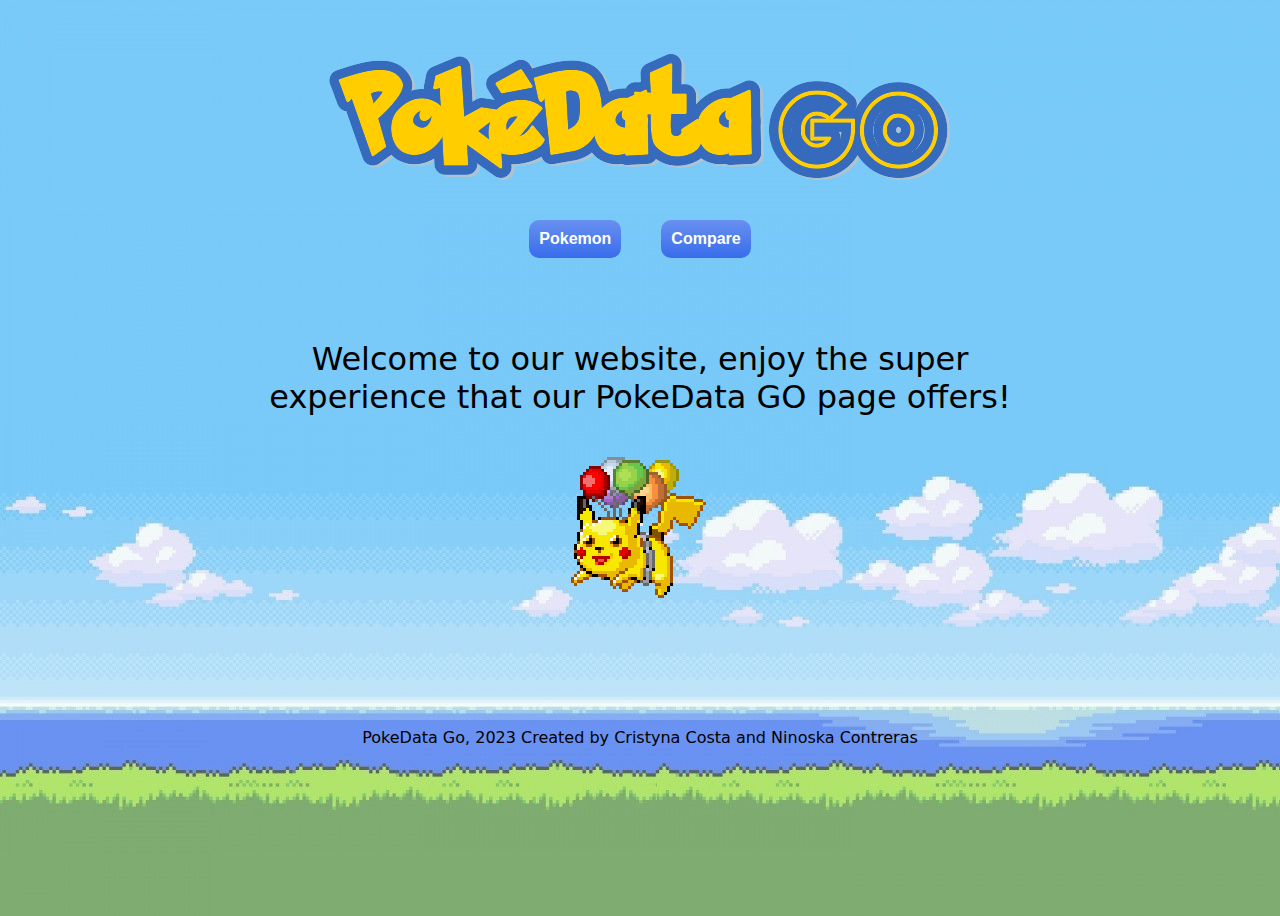
<file: index.html>
<!DOCTYPE html>
<html lang="en">
  <head>
    <meta charset="UTF-8" />
    <meta http-equiv="X-UA-Compatible" content="IE=edge" />
    <meta name="viewport" content="width=device-width, initial-scale=1.0" />
    <link rel="stylesheet" href="style.css" />
    <title>PokéData Go</title>
  </head>

  <body>


    <header>
      <figure id="imagen">
        <img class="logo1" src="PokeData.png" alt="Logo PokeData Go" />
        <img class="logo2" src="Go.png" alt="Logo PokeData Go" />
      </figure>
      <div class="nav1">
        <button onclick="location.href='page1.html'" class="btn1">
          Pokemon
        </button>
        <button onclick="location.href='page2.html'" class="btn1">
          Compare
        </button>
      </div>
    </header>


    <main>
      
      <section class="welcome">
        <p>Welcome to our website, enjoy the super experience that our PokeData GO
        page offers!</p>
        <img class="pikachuGif" src="assets/1V94.gif" alt="Pikachu gif">
      </section>

      
      
    </main>

    <footer class="footer">
     
      PokeData Go, 2023 Created by Cristyna Costa and Ninoska Contreras
     
    </footer>
    <script src="main.js" type="module"></script>
  </body>
</html>
</file>
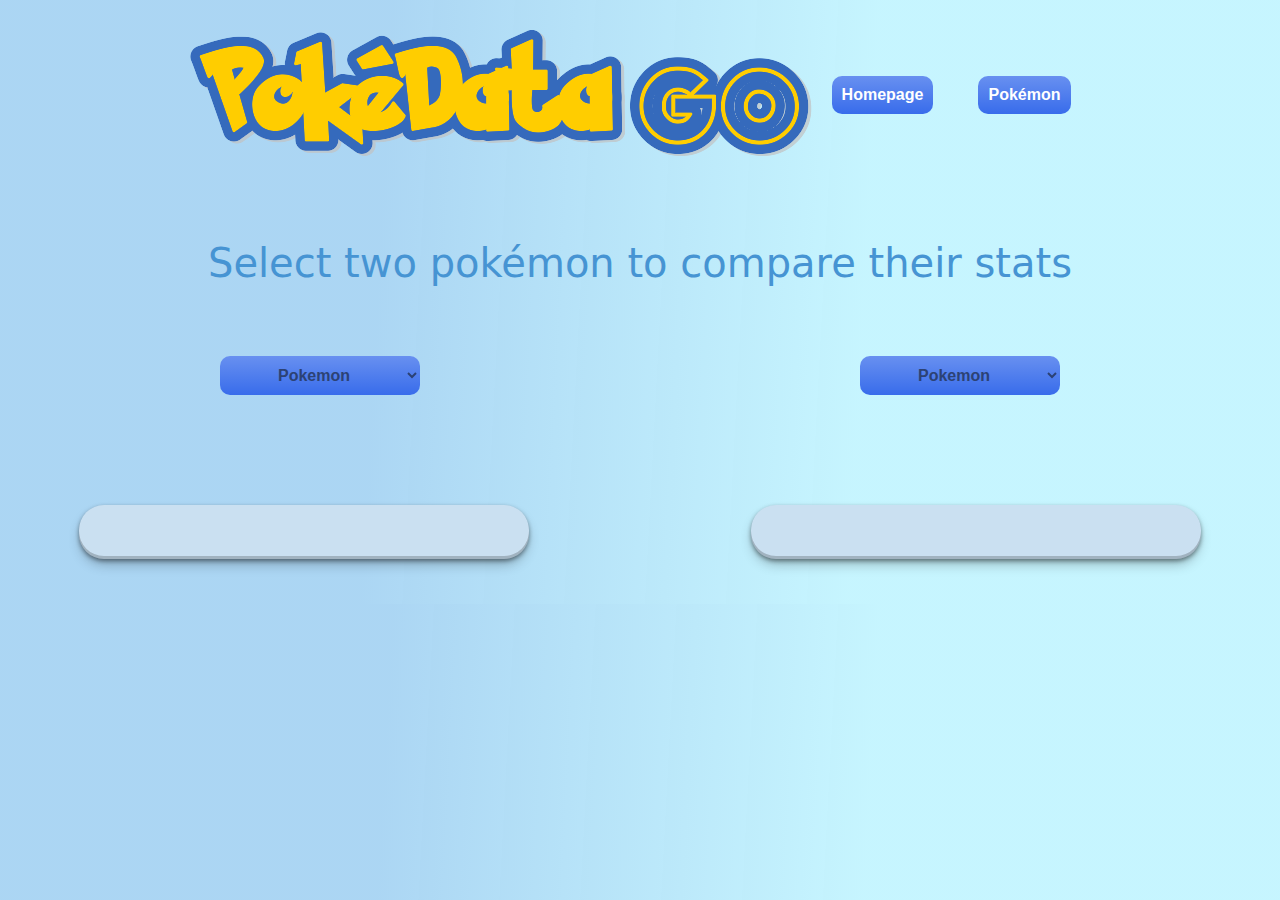
<file: page2.html>
<!DOCTYPE html>
<html lang="en">

<head>
    <meta charset="UTF-8">
    <meta http-equiv="X-UA-Compatible" content="IE=edge">
    <meta name="viewport" content="width=device-width, initial-scale=1.0">
    <title>Compare Pokémons</title>
    <link rel="stylesheet" href="page2-style.css" />
    <script src="page2.js" type="module"></script>
</head>

<body>
    <header>
        <figure id="imagen">
          <img class="logo1" src="PokeData.png" alt="Logo PokeData Go" />
          <img class="logo2" src="Go.png" alt="Logo PokeData Go" />
        </figure>
        <div class="nav1">
          <button onclick="location.href='index.html'" class="btn1">
            Homepage
          </button>
          <button onclick="location.href='page1.html'" class="btn1">
            Pokémon
          </button>
        </div>
      </header>

    <p class="prompt">Select two pokémon to compare their stats</p>

    <div class="pokemonSelection">
    <nav class="nav">  
<select id="typeFilter" class="type-filter">
  <option value="typeTitle" disabled  selected style="display: none">Pokemon</option>
                <option class="optional" value="bulbasaur">bulbasaur</option>
                <option class="optional" value="ivysaur">ivysaur</option>
                <option class="optional" value="venusaur">venusaur</option>
                <option class="optional" value="charmander">charmander</option>
                <option class="optional" value="charmeleon">charmeleon</option>
                <option class="optional" value="charizard">charizard</option>
                <option class="optional" value="squirtle">squirtle</option>
                <option class="optional" value="wartortle">wartortle</option>
                <option class="optional" value="blastoise">blastoise</option>
                <option class="optional" value="caterpie">caterpie</option>
                <option class="optional" value="metapod">metapod</option>
                <option class="optional" value="butterfree">butterfree</option>
                <option class="optional" value="weedle">weedle</option>
                <option class="optional" value="kakuna">kakuna</option>
                <option class="optional" value="beedrill">beedrill</option>
                <option class="optional" value="pidgey">pidgey</option>
                <option class="optional" value="pidgeotto">pidgeotto</option>
                <option class="optional" value="pidgeot">pidgeot</option>
                <option class="optional" value="rattata">rattata</option>
                <option class="optional" value="raticate">raticate</option>
                <option class="optional" value="spearow">spearow</option>
                <option class="optional" value="fearow">fearow</option>
                <option class="optional" value="ekans">venuekanssaur</option>
                <option class="optional" value="arbok">arbok</option>
                <option class="optional" value="pikachu">pikachu</option>
                <option class="optional" value="raichu">raichu</option>
                <option class="optional" value="sandshrew">sandshrew</option>
                <option class="optional" value="sandslash">sandslash</option>
                <option class="optional" value="nidoran (female)">nidoran (female)</option>
                <option class="optional" value="nidorina">nidorina</option>
                <option class="optional" value="nidoqueen">nidoqueen</option>
                <option class="optional" value="nidoran (male)">nidoran (male)</option>
                <option class="optional" value="nidorino">nidorino</option>
                <option class="optional" value="nidoking">nidoking</option>
                <option class="optional" value="clefairy">clefairy</option>
                <option class="optional" value="clefable">clefable</option>
                <option class="optional" value="vulpix">vulpix</option>
                <option class="optional" value="ninetales">ninetales</option>
                <option class="optional" value="jigglypuff">jigglypuff</option>
                <option class="optional" value="wigglytuff">wigglytuff</option>
                <option class="optional" value="zubat">zubat</option>
                <option class="optional" value="golbat">golbat</option>
                <option class="optional" value="oddish">oddish</option>
                <option class="optional" value="gloom">gloom</option>
                <option class="optional" value="vileplume">vileplume</option>
                <option class="optional" value="paras">paras</option>
                <option class="optional" value="parasect">parasect</option>
                <option class="optional" value="venonat">venonat</option>
                <option class="optional" value="venomoth">venomoth</option>
                <option class="optional" value="diglett">diglett</option>
                <option class="optional" value="dugtrio">dugtrio</option>
                <option class="optional" value="meowth">meowth</option>
                <option class="optional" value="persian">persian</option>
                <option class="optional" value="psyduck">psyduck</option>
                <option class="optional" value="golduck">golduck</option>
                <option class="optional" value="mankey">mankey</option>
                <option class="optional" value="primeape">primeape</option>
                <option class="optional" value="growlithe">growlithe</option>
                <option class="optional" value="arcanine">arcanine</option>
                <option class="optional" value="poliwag">poliwag</option>
                <option class="optional" value="poliwhirl">poliwhirl</option>
                <option class="optional" value="poliwrath">poliwrath</option>
                <option class="optional" value="abra">abra</option>
                <option class="optional" value="kadabra">kadabra</option>
                <option class="optional" value="alakazam">alakazam</option>
                <option class="optional" value="machop">machop</option>
                <option class="optional" value="machoke">machoke</option>
                <option class="optional" value="machamp">machamp</option>
                <option class="optional" value="bellsprout">bellsprout</option>
                <option class="optional" value="weepinbell">weepinbell</option>
                <option class="optional" value="victreebel">victreebel</option>
                <option class="optional" value="tentacool">tentacool</option>
                <option class="optional" value="tentacruel">tentacruel</option>
                <option class="optional" value="geodude">geodude</option>
                <option class="optional" value="graveler">graveler</option>
                <option class="optional" value="golem">golem</option>
                <option class="optional" value="ponyta">ponyta</option>
                <option class="optional" value="rapidash">rapidash</option>
                <option class="optional" value="slowpoke">slowpoke</option>
                <option class="optional" value="slowbro">slowbro</option>
                <option class="optional" value="magnemite">magnemite</option>
                <option class="optional" value="magneton">magneton</option>
                <option class="optional" value="farfetch'd">farfetch'd</option>
                <option class="optional" value="doduo">doduo</option>
                <option class="optional" value="dodrio">dodrio</option>
                <option class="optional" value="seel">seel</option>
                <option class="optional" value="dewgong">dewgong</option>
                <option class="optional" value="grimer">grimer</option>
                <option class="optional" value="muk">muk</option>
                <option class="optional" value="shellder">shellder</option>
                <option class="optional" value="cloyster">cloyster</option>
                <option class="optional" value="gastly">gastly</option>
                <option class="optional" value="haunter">haunter</option>
                <option class="optional" value="gengar">gengar</option>
                <option class="optional" value="onix">onix</option>
                <option class="optional" value="drowzee">drowzee</option>
                <option class="optional" value="hypno">hypno</option>
                <option class="optional" value="krabby">krabby</option>
                <option class="optional" value="kingler">kingler</option>
                <option class="optional" value="voltorb">voltorb</option>
                <option class="optional" value="electrode">electrode</option>
                <option class="optional" value="exeggcute">exeggcute</option>
                <option class="optional" value="exeggutor">exeggutor</option>
                <option class="optional" value="cubone">cubone</option>
                <option class="optional" value="marowak">marowak</option>
                <option class="optional" value="hitmonlee">hitmonlee</option>
                <option class="optional" value="hitmonchan">hitmonchan</option>
                <option class="optional" value="lickitung">lickitung</option>
                <option class="optional" value="koffing">koffing</option>
                <option class="optional" value="rhyhorn">rhyhorn</option>
                <option class="optional" value="rhydon">rhydon</option>
                <option class="optional" value="chansey">chansey</option>
                <option class="optional" value="tangela">tangela</option>
                <option class="optional" value="kangaskhan">kangaskhan</option>
                <option class="optional" value="horsea">horsea</option>
                <option class="optional" value="seadra">seadra</option>
                <option class="optional" value="goldeen">goldeen</option>
                <option class="optional" value="seaking">seaking</option>
                <option class="optional" value="staryu">staryu</option>
                <option class="optional" value="starmie">starmie</option>
                <option class="optional" value="mr. mime">mr. mime</option>
                <option class="optional" value="scyther">scyther</option>
                <option class="optional" value="jynx">jynx</option>
                <option class="optional" value="electabuzz">electabuzz</option>
                <option class="optional" value="magmar">magmar</option>
                <option class="optional" value="pinsir">pinsir</option>
                <option class="optional" value="tauros">tauros</option>
                <option class="optional" value="gyarados">gyarados</option>
                <option class="optional" value="lapras">lapras</option>
                <option class="optional" value="ditto">ditto</option>
                <option class="optional" value="eevee">eevee</option>
                <option class="optional" value="vaporeon">vaporeon</option>
                <option class="optional" value="jolteon">jolteon</option>
                <option class="optional" value="flareon">flareon</option>
                <option class="optional" value="porygon">porygon</option>
                <option class="optional" value="omanyte">omanyte</option>
                <option class="optional" value="omastar">omastar</option>
                <option class="optional" value="kabuto">kabuto</option>
                <option class="optional" value="kabutops">kabutops</option>
                <option class="optional" value="aerodactyl">aerodactyl</option>
                <option class="optional" value="snorlax">snorlax</option>
                <option class="optional" value="articuno">articuno</option>
                <option class="optional" value="zapdos">zapdos</option>
                <option class="optional" value="moltres">moltres</option>
                <option class="optional" value="dratini">dratini</option>
                <option class="optional" value="dragonair">dragonair</option>
                <option class="optional" value="dragonite">dragonite</option>
                <option class="optional" value="mewtwo">mewtwo</option>
                <option class="optional" value="mew">mew</option>
                <option class="optional" value="chikorita">chikorita</option>
                <option class="optional" value="bayleef">bayleef</option>
                <option class="optional" value="meganium">meganium</option>
                <option class="optional" value="cyndaquil">cyndaquil</option>
                <option class="optional" value="quilava">quilava</option>
                <option class="optional" value="typhlosion">typhlosion</option>
                <option class="optional" value="totodile">totodile</option>
                <option class="optional" value="croconaw">croconaw</option>
                <option class="optional" value="feraligatr">feraligatr</option>
                <option class="optional" value="sentret">sentret</option>
                <option class="optional" value="furret">furret</option>
                <option class="optional" value="hoothoot">hoothoot</option>
                <option class="optional" value="noctowl">noctowl</option>
                <option class="optional" value="ledyba">ledyba</option>
                <option class="optional" value="ledian">ledian</option>
                <option class="optional" value="spinarak">spinarak</option>
                <option class="optional" value="ariados">ariados</option>
                <option class="optional" value="crobat">crobat</option>
                <option class="optional" value="chinchou">chinchou</option>
                <option class="optional" value="lanturn">lanturn</option>
                <option class="optional" value="pichu">pichu</option>
                <option class="optional" value="cleffa">cleffa</option>
                <option class="optional" value="igglybuff">igglybuff</option>
                <option class="optional" value="togepi">togepi</option>
                <option class="optional" value="togetic">togetic</option>
                <option class="optional" value="natu">natu</option>
                <option class="optional" value="staryu">staryu</option>
                <option class="optional" value="xatu">xatu</option>
                <option class="optional" value="mareep">mareep</option>
                <option class="optional" value="flaaffy">flaaffy</option>
                <option class="optional" value="ampharos">ampharos</option>
                <option class="optional" value="bellossom">bellossom</option>
                <option class="optional" value="marill">marill</option>
                <option class="optional" value="azumarill">azumarill</option>
                <option class="optional" value="sudowoodo">sudowoodo</option>
                <option class="optional" value="politoed">politoed</option>
                <option class="optional" value="hoppip">hoppip</option>
                <option class="optional" value="skiploom">skiploom</option>
                <option class="optional" value="jumpluff">jumpluff</option>
                <option class="optional" value="aipom">aipom</option>
                <option class="optional" value="sunkern">sunkern</option>
                <option class="optional" value="sunflora">sunflora</option>
                <option class="optional" value="yanma">yanma</option>
                <option class="optional" value="wooper">wooper</option>
                <option class="optional" value="quagsire">quagsire</option>
                <option class="optional" value="espeon">espeon</option>
                <option class="optional" value="umbreon">umbreon</option>
                <option class="optional" value="murkrow">murkrow</option>
                <option class="optional" value="slowking">slowking</option>
                <option class="optional" value="misdreavus">misdreavus</option>
                <option class="optional" value="unown">unown</option>
                <option class="optional" value="wobbuffet">wobbuffet</option>
                <option class="optional" value="girafarig">girafarig</option>
                <option class="optional" value="pineco">pineco</option>
                <option class="optional" value="forretress">forretress</option>
                <option class="optional" value="dunsparce">dunsparce</option>
                <option class="optional" value="glicar">glicar</option>
                <option class="optional" value="stelix">stelix</option>
                <option class="optional" value="snubbull">snubbull</option>
                <option class="optional" value="granbull">granbull</option>
                <option class="optional" value="qwilfish">qwilfish</option>
                <option class="optional" value="scizor">scizor</option>
                <option class="optional" value="shuckle">shuckle</option>
                <option class="optional" value="heracross">heracross</option>
                <option class="optional" value="sneasel">sneasel</option>
                <option class="optional" value="teddiursa">teddiursa</option>
                <option class="optional" value="ursaring">ursaring</option>
                <option class="optional" value="magcargo">magcargo</option>
                <option class="optional" value="swinub">swinub</option>
                <option class="optional" value="piloswine">piloswine</option>
                <option class="optional" value="corsola">corsola</option>
                <option class="optional" value="remoraid">remoraid</option>
                <option class="optional" value="octillery">octillery</option>
                <option class="optional" value="delibird">delibird</option>
                <option class="optional" value="mantine">mantine</option>
                <option class="optional" value="skarmory">skarmory</option>
                <option class="optional" value="houndour">houndour</option>
                <option class="optional" value="houndoom">houndoom</option>
                <option class="optional" value="kingdra">kingdra</option>
                <option class="optional" value="phanpy">phanpy</option>
                <option class="optional" value="donphan">donphan</option>
                <option class="optional" value="porygon2">porygon2</option>
                <option class="optional" value="stantler">stantler</option>
                <option class="optional" value="smeargle">smeargle</option>
                <option class="optional" value="tyrogue">tyrogue</option>
                <option class="optional" value="hitmontop">hitmontop</option>
                <option class="optional" value="smoochum">smoochum</option>
                <option class="optional" value="elekid">elekid</option>
                <option class="optional" value="magby">magby</option>
                <option class="optional" value="miltank">miltank</option>
                <option class="optional" value="blissey">blissey</option>
                <option class="optional" value="raikou">raikou</option>
                <option class="optional" value="entei">entei</option>
                <option class="optional" value="suicune">suicune</option>
                <option class="optional" value="larvitar">larvitar</option>
                <option class="optional" value="pupitar">pupitar</option>
                <option class="optional" value="tyranitar">tyranitar</option>
                <option class="optional" value="lugia">lugia</option>
                <option class="optional" value="ho-oh">ho-oh</option>
                <option class="optional" value="celebi">celebi</option>
</select>
               
    
    <select id="typeFilters" class="type-filter">
      <option value="typeTitle" disabled selected style="display: none">Pokemon</option>
                <option class="optional" value="bulbasaur">bulbasaur</option>
                <option class="optional" value="ivysaur">ivysaur</option>
                <option class="optional" value="venusaur">venusaur</option>
                <option class="optional" value="charmander">charmander</option>
                <option class="optional" value="charmeleon">charmeleon</option>
                <option class="optional" value="charizard">charizard</option>
                <option class="optional" value="squirtle">squirtle</option>
                <option class="optional" value="wartortle">wartortle</option>
                <option class="optional" value="blastoise">blastoise</option>
                <option class="optional" value="caterpie">caterpie</option>
                <option class="optional" value="metapod">metapod</option>
                <option class="optional" value="butterfree">butterfree</option>
                <option class="optional" value="weedle">weedle</option>
                <option class="optional" value="kakuna">kakuna</option>
                <option class="optional" value="beedrill">beedrill</option>
                <option class="optional" value="pidgey">pidgey</option>
                <option class="optional" value="pidgeotto">pidgeotto</option>
                <option class="optional" value="pidgeot">pidgeot</option>
                <option class="optional" value="rattata">rattata</option>
                <option class="optional" value="raticate">raticate</option>
                <option class="optional" value="spearow">spearow</option>
                <option class="optional" value="fearow">fearow</option>
                <option class="optional" value="ekans">venuekanssaur</option>
                <option class="optional" value="arbok">arbok</option>
                <option class="optional" value="pikachu">pikachu</option>
                <option class="optional" value="raichu">raichu</option>
                <option class="optional" value="sandshrew">sandshrew</option>
                <option class="optional" value="sandslash">sandslash</option>
                <option class="optional" value="nidoran (female)">nidoran (female)</option>
                <option class="optional" value="nidorina">nidorina</option>
                <option class="optional" value="nidoqueen">nidoqueen</option>
                <option class="optional" value="nidoran (male)">nidoran (male)</option>
                <option class="optional" value="nidorino">nidorino</option>
                <option class="optional" value="nidoking">nidoking</option>
                <option class="optional" value="clefairy">clefairy</option>
                <option class="optional" value="clefable">clefable</option>
                <option class="optional" value="vulpix">vulpix</option>
                <option class="optional" value="ninetales">ninetales</option>
                <option class="optional" value="jigglypuff">jigglypuff</option>
                <option class="optional" value="wigglytuff">wigglytuff</option>
                <option class="optional" value="zubat">zubat</option>
                <option class="optional" value="golbat">golbat</option>
                <option class="optional" value="oddish">oddish</option>
                <option class="optional" value="gloom">gloom</option>
                <option class="optional" value="vileplume">vileplume</option>
                <option class="optional" value="paras">paras</option>
                <option class="optional" value="parasect">parasect</option>
                <option class="optional" value="venonat">venonat</option>
                <option class="optional" value="venomoth">venomoth</option>
                <option class="optional" value="diglett">diglett</option>
                <option class="optional" value="dugtrio">dugtrio</option>
                <option class="optional" value="meowth">meowth</option>
                <option class="optional" value="persian">persian</option>
                <option class="optional" value="psyduck">psyduck</option>
                <option class="optional" value="golduck">golduck</option>
                <option class="optional" value="mankey">mankey</option>
                <option class="optional" value="primeape">primeape</option>
                <option class="optional" value="growlithe">growlithe</option>
                <option class="optional" value="arcanine">arcanine</option>
                <option class="optional" value="poliwag">poliwag</option>
                <option class="optional" value="poliwhirl">poliwhirl</option>
                <option class="optional" value="poliwrath">poliwrath</option>
                <option class="optional" value="abra">abra</option>
                <option class="optional" value="kadabra">kadabra</option>
                <option class="optional" value="alakazam">alakazam</option>
                <option class="optional" value="machop">machop</option>
                <option class="optional" value="machoke">machoke</option>
                <option class="optional" value="machamp">machamp</option>
                <option class="optional" value="bellsprout">bellsprout</option>
                <option class="optional" value="weepinbell">weepinbell</option>
                <option class="optional" value="victreebel">victreebel</option>
                <option class="optional" value="tentacool">tentacool</option>
                <option class="optional" value="tentacruel">tentacruel</option>
                <option class="optional" value="geodude">geodude</option>
                <option class="optional" value="graveler">graveler</option>
                <option class="optional" value="golem">golem</option>
                <option class="optional" value="ponyta">ponyta</option>
                <option class="optional" value="rapidash">rapidash</option>
                <option class="optional" value="slowpoke">slowpoke</option>
                <option class="optional" value="slowbro">slowbro</option>
                <option class="optional" value="magnemite">magnemite</option>
                <option class="optional" value="magneton">magneton</option>
                <option class="optional" value="farfetch'd">farfetch'd</option>
                <option class="optional" value="doduo">doduo</option>
                <option class="optional" value="dodrio">dodrio</option>
                <option class="optional" value="seel">seel</option>
                <option class="optional" value="dewgong">dewgong</option>
                <option class="optional" value="grimer">grimer</option>
                <option class="optional" value="muk">muk</option>
                <option class="optional" value="shellder">shellder</option>
                <option class="optional" value="cloyster">cloyster</option>
                <option class="optional" value="gastly">gastly</option>
                <option class="optional" value="haunter">haunter</option>
                <option class="optional" value="gengar">gengar</option>
                <option class="optional" value="onix">onix</option>
                <option class="optional" value="drowzee">drowzee</option>
                <option class="optional" value="hypno">hypno</option>
                <option class="optional" value="krabby">krabby</option>
                <option class="optional" value="kingler">kingler</option>
                <option class="optional" value="voltorb">voltorb</option>
                <option class="optional" value="electrode">electrode</option>
                <option class="optional" value="exeggcute">exeggcute</option>
                <option class="optional" value="exeggutor">exeggutor</option>
                <option class="optional" value="cubone">cubone</option>
                <option class="optional" value="marowak">marowak</option>
                <option class="optional" value="hitmonlee">hitmonlee</option>
                <option class="optional" value="hitmonchan">hitmonchan</option>
                <option class="optional" value="lickitung">lickitung</option>
                <option class="optional" value="koffing">koffing</option>
                <option class="optional" value="rhyhorn">rhyhorn</option>
                <option class="optional" value="rhydon">rhydon</option>
                <option class="optional" value="chansey">chansey</option>
                <option class="optional" value="tangela">tangela</option>
                <option class="optional" value="kangaskhan">kangaskhan</option>
                <option class="optional" value="horsea">horsea</option>
                <option class="optional" value="seadra">seadra</option>
                <option class="optional" value="goldeen">goldeen</option>
                <option class="optional" value="seaking">seaking</option>
                <option class="optional" value="staryu">staryu</option>
                <option class="optional" value="starmie">starmie</option>
                <option class="optional" value="mr. mime">mr. mime</option>
                <option class="optional" value="scyther">scyther</option>
                <option class="optional" value="jynx">jynx</option>
                <option class="optional" value="electabuzz">electabuzz</option>
                <option class="optional" value="magmar">magmar</option>
                <option class="optional" value="pinsir">pinsir</option>
                <option class="optional" value="tauros">tauros</option>
                <option class="optional" value="gyarados">gyarados</option>
                <option class="optional" value="lapras">lapras</option>
                <option class="optional" value="ditto">ditto</option>
                <option class="optional" value="eevee">eevee</option>
                <option class="optional" value="vaporeon">vaporeon</option>
                <option class="optional" value="jolteon">jolteon</option>
                <option class="optional" value="flareon">flareon</option>
                <option class="optional" value="porygon">porygon</option>
                <option class="optional" value="omanyte">omanyte</option>
                <option class="optional" value="omastar">omastar</option>
                <option class="optional" value="kabuto">kabuto</option>
                <option class="optional" value="kabutops">kabutops</option>
                <option class="optional" value="aerodactyl">aerodactyl</option>
                <option class="optional" value="snorlax">snorlax</option>
                <option class="optional" value="articuno">articuno</option>
                <option class="optional" value="zapdos">zapdos</option>
                <option class="optional" value="moltres">moltres</option>
                <option class="optional" value="dratini">dratini</option>
                <option class="optional" value="dragonair">dragonair</option>
                <option class="optional" value="dragonite">dragonite</option>
                <option class="optional" value="mewtwo">mewtwo</option>
                <option class="optional" value="mew">mew</option>
                <option class="optional" value="chikorita">chikorita</option>
                <option class="optional" value="bayleef">bayleef</option>
                <option class="optional" value="meganium">meganium</option>
                <option class="optional" value="cyndaquil">cyndaquil</option>
                <option class="optional" value="quilava">quilava</option>
                <option class="optional" value="typhlosion">typhlosion</option>
                <option class="optional" value="totodile">totodile</option>
                <option class="optional" value="croconaw">croconaw</option>
                <option class="optional" value="feraligatr">feraligatr</option>
                <option class="optional" value="sentret">sentret</option>
                <option class="optional" value="furret">furret</option>
                <option class="optional" value="hoothoot">hoothoot</option>
                <option class="optional" value="noctowl">noctowl</option>
                <option class="optional" value="ledyba">ledyba</option>
                <option class="optional" value="ledian">ledian</option>
                <option class="optional" value="spinarak">spinarak</option>
                <option class="optional" value="ariados">ariados</option>
                <option class="optional" value="crobat">crobat</option>
                <option class="optional" value="chinchou">chinchou</option>
                <option class="optional" value="lanturn">lanturn</option>
                <option class="optional" value="pichu">pichu</option>
                <option class="optional" value="cleffa">cleffa</option>
                <option class="optional" value="igglybuff">igglybuff</option>
                <option class="optional" value="togepi">togepi</option>
                <option class="optional" value="togetic">togetic</option>
                <option class="optional" value="natu">natu</option>
                <option class="optional" value="staryu">staryu</option>
                <option class="optional" value="xatu">xatu</option>
                <option class="optional" value="mareep">mareep</option>
                <option class="optional" value="flaaffy">flaaffy</option>
                <option class="optional" value="ampharos">ampharos</option>
                <option class="optional" value="bellossom">bellossom</option>
                <option class="optional" value="marill">marill</option>
                <option class="optional" value="azumarill">azumarill</option>
                <option class="optional" value="sudowoodo">sudowoodo</option>
                <option class="optional" value="politoed">politoed</option>
                <option class="optional" value="hoppip">hoppip</option>
                <option class="optional" value="skiploom">skiploom</option>
                <option class="optional" value="jumpluff">jumpluff</option>
                <option class="optional" value="aipom">aipom</option>
                <option class="optional" value="sunkern">sunkern</option>
                <option class="optional" value="sunflora">sunflora</option>
                <option class="optional" value="yanma">yanma</option>
                <option class="optional" value="wooper">wooper</option>
                <option class="optional" value="quagsire">quagsire</option>
                <option class="optional" value="espeon">espeon</option>
                <option class="optional" value="umbreon">umbreon</option>
                <option class="optional" value="murkrow">murkrow</option>
                <option class="optional" value="slowking">slowking</option>
                <option class="optional" value="misdreavus">misdreavus</option>
                <option class="optional" value="unown">unown</option>
                <option class="optional" value="wobbuffet">wobbuffet</option>
                <option class="optional" value="girafarig">girafarig</option>
                <option class="optional" value="pineco">pineco</option>
                <option class="optional" value="forretress">forretress</option>
                <option class="optional" value="dunsparce">dunsparce</option>
                <option class="optional" value="glicar">glicar</option>
                <option class="optional" value="stelix">stelix</option>
                <option class="optional" value="snubbull">snubbull</option>
                <option class="optional" value="granbull">granbull</option>
                <option class="optional" value="qwilfish">qwilfish</option>
                <option class="optional" value="scizor">scizor</option>
                <option class="optional" value="shuckle">shuckle</option>
                <option class="optional" value="heracross">heracross</option>
                <option class="optional" value="sneasel">sneasel</option>
                <option class="optional" value="teddiursa">teddiursa</option>
                <option class="optional" value="ursaring">ursaring</option>
                <option class="optional" value="magcargo">magcargo</option>
                <option class="optional" value="swinub">swinub</option>
                <option class="optional" value="piloswine">piloswine</option>
                <option class="optional" value="corsola">corsola</option>
                <option class="optional" value="remoraid">remoraid</option>
                <option class="optional" value="octillery">octillery</option>
                <option class="optional" value="delibird">delibird</option>
                <option class="optional" value="mantine">mantine</option>
                <option class="optional" value="skarmory">skarmory</option>
                <option class="optional" value="houndour">houndour</option>
                <option class="optional" value="houndoom">houndoom</option>
                <option class="optional" value="kingdra">kingdra</option>
                <option class="optional" value="phanpy">phanpy</option>
                <option class="optional" value="donphan">donphan</option>
                <option class="optional" value="porygon2">porygon2</option>
                <option class="optional" value="stantler">stantler</option>
                <option class="optional" value="smeargle">smeargle</option>
                <option class="optional" value="tyrogue">tyrogue</option>
                <option class="optional" value="hitmontop">hitmontop</option>
                <option class="optional" value="smoochum">smoochum</option>
                <option class="optional" value="elekid">elekid</option>
                <option class="optional" value="magby">magby</option>
                <option class="optional" value="miltank">miltank</option>
                <option class="optional" value="blissey">blissey</option>
                <option class="optional" value="raikou">raikou</option>
                <option class="optional" value="entei">entei</option>
                <option class="optional" value="suicune">suicune</option>
                <option class="optional" value="larvitar">larvitar</option>
                <option class="optional" value="pupitar">pupitar</option>
                <option class="optional" value="tyranitar">tyranitar</option>
                <option class="optional" value="lugia">lugia</option>
                <option class="optional" value="ho-oh">ho-oh</option>
                <option class="optional" value="celebi">celebi</option>
    </select>
    </nav>  
    </div>

    <main class="card-containers">
        <section id="pokémon-card-one-container"></section>

        <section id="pokémon-card-two-container"></section>
    </main>
    
    <footer>
    </footer>
</body>
</html>
</file>
<file: style.css>
html {

  margin: 0;
  padding: 0;
  box-sizing: border-box;
  
}
body {
  background-image: url(./assets/background.jpg);
  font-family: system-ui, -apple-system, BlinkMacSystemFont, 'Segoe UI', Roboto, Oxygen, Ubuntu, Cantarell, 'Open Sans', 'Helvetica Neue', sans-serif;
  height: 100vh;
}

header {
  display: flex;
  flex-direction: row;
  justify-content: center;
  align-items: center;
  flex-wrap: wrap;
  padding: 30px 30px 30px 30px;
}

.logo {
  height: 10vh;
  width: 40vw;
  box-shadow: rgba(0, 0, 0, 0.19) 0px 10px 20px, rgba(0, 0, 0, 0.23) 0px 6px 6px;
}

.nav1 {
  display: flex;
  flex-direction: row;
  width: 100vw;
  flex-wrap: wrap;
  justify-content: center;
  
  
  

}
.btn1 {
  max-width: 150px;
  margin: 20px;
  padding: 10px;
  font-size: 16px;
  font-weight: bold;
  background: linear-gradient(#6890f0, #386ceb);
  border-radius: 10px;
  border: 0px;
  color: white;
}


main {
  display: flex;
  align-items: center;
  justify-content: center;
  
}

.welcome {
  display: flex;
  flex-direction: column;
  align-items: center;
  justify-content: top;
  text-align: center;
  width: 750px;
  height: 420px;
  font-size: 2rem;
  margin-top: 0px;
  padding-top: 0px;
}

.pikachuGif {
  width: 150px;
}




.footer {
  text-align: center;
}

@media  screen and (max-width: 770px) {

  .logo1 {
    margin-left: 90px ;
  }

  .logo2 {
    margin-left: 210px;
  }
}

@media screen and (max-width: 425px) {
 
  .logo1 {
    margin-left: 0px;
    width: 300px;
  }
  .logo2 {
    margin-left: 90px;
    width: 120px;

  }

  .welcome {
    font-size: 1.5rem;
    margin-right:20px;
    margin-left: 20px;
  }
  
 
  }
</file>
<file: page2-style.css>
* {

  margin: 0;
  padding: 0;
  box-sizing: border-box;
}

body {
  background: linear-gradient(
    93deg,
    rgba(82, 170, 231, 0.4826789838337182) 30%,
    rgba(143, 235, 254, 0.5057736720554272) 67%
  );
  font-family: system-ui, -apple-system, BlinkMacSystemFont, "Segoe UI", Roboto,
    Oxygen, Ubuntu, Cantarell, "Open Sans", "Helvetica Neue", sans-serif;
  width: 100%;
}

header {
  display: flex;
  flex-direction: row;
  justify-content: center;
  align-items: center;
  flex-wrap: wrap;
  padding: 30px 30px 30px 30px;

}

.logo {
  height: 10vh;
  width: 40vw;
  box-shadow: rgba(0, 0, 0, 0.19) 0px 10px 20px, rgba(0, 0, 0, 0.23) 0px 6px 6px;
}


.btn1 {
  max-width: 150px;
  margin: 20px;
  padding: 10px;
  font-size: 16px;
  font-weight: bold;
  background: linear-gradient(#6890f0, #386ceb);
  border-radius: 10px;
  border: 0px;
  color: white;

}

.btn1:hover {
  box-shadow: rgba(50, 50, 93, 0.25) 0px 6px 12px -2px,
    rgba(0, 0, 0, 0.3) 0px 3px 7px -3px;
  background: linear-gradient(#5d7fce, #2c53b6);
}

.prompt {
  text-align: center;
  font-size: 2.5rem;
  color: rgb(70, 148, 211);
  margin: 50px 0 50px 0;

}

.type-filter {
  width: 20vw;
  max-width: 200px;
  margin: 20px;
  padding: 10px;
  font-size: 16px;
  font-weight: bold;
  text-align: center;
  background: linear-gradient(#6890f0, #386ceb);
  border-radius: 10px;
  border: 0px;
  color: #2c4274;
}

.nav {
  display: flex;
  flex-direction: row;
  width: 100vw;
  flex-wrap: wrap;
  justify-content: space-around;
  
}


.pokemonSelection {
  display: flex;
  flex-wrap: wrap;
  text-align: center;
  flex-direction: row;
  align-items: space-around;
  justify-content: space-around;
}


main {
  height: 100%;
  width: 100%;
  display: flex;
  flex-direction: row;
  justify-content: space-around;
  flex-wrap: wrap;
  column-gap: 5vw;
  margin-top: 5vh;

}

#pokémon-card-one-container,
#pokémon-card-two-container {
  background-color: rgb(202, 224, 241);
  width: 450px;
  display: flex;
  flex-direction: column;
  align-items: center;
  padding: 3vh 2vw 3vh 2vw;
  box-shadow: rgba(0, 0, 0, 0.4) 0px 2px 4px,
    rgba(0, 0, 0, 0.3) 0px 7px 13px -3px, rgba(0, 0, 0, 0.2) 0px -3px 0px inset;
  margin-top: 5vh;
  margin-bottom: 5vh;
  border-radius: 25px;
}

.pokémon-card {
  display: flex;
  flex-direction: column;
  justify-content: center;
  align-items: center;
  width: 300px;
  text-align: center;
  font-weight: bold;
  font-size: 1.5rem;
  color: rgb(238, 238, 238);
  padding: 0vh 2vw 3vh 2vw;
  border-radius: 25px;
  background-color: rgb(140, 172, 198);
  box-shadow: rgba(0, 0, 0, 0.4) 0px 2px 4px,
    rgba(0, 0, 0, 0.3) 0px 7px 13px -3px, rgba(0, 0, 0, 0.2) 0px -3px 0px inset;
}

.pokeStats {
  background-color: transparent;
  font-size: 1.5rem;
  color: rgb(229, 242, 255);
  text-align: center;
  margin-top: 20px;
}

.pokeStatsStyle {
  background-color: rgb(140, 172, 198);
  margin: 10px 10px 10px 10px;
  padding: 10px 5px 5px 5px;
  box-shadow: rgba(0, 0, 0, 0.4) 0px 2px 4px,
    rgba(0, 0, 0, 0.3) 0px 7px 13px -3px, rgba(0, 0, 0, 0.2) 0px -3px 0px inset;
  border-radius: 10px;
  width: 300px;
  height: 50px;
  text-align: left;
}
#confirm1{
    width: 60vw;
    max-width: 80px;
    margin: 20px;
    padding: 10px;
    font-size: 14px;
    font-weight: bold;
    border: 2px solid rgb(43, 144, 226);
    border-radius: 10px;
    box-shadow: 2px 2px 5px rgb(43, 144, 226);
  }

#firstPokeName,
#secondPokeName {
  font-size: 2.5rem;
}

#firstPokeNum,
#secondPokeNum {
  font-size: 3rem;
}

#firstPokeImg,
#secondPokeImg {
  height: 20vh;
  width: auto;
}

.pokeTypeContainer {
  display: flex;
}

.type-style {
  width: fit-content;
  margin: 10px 5px 10px 5px;
}


.water {
  background: linear-gradient(#6890f0, #386ceb);
  border-radius: 10%;
  padding: 4px 5px 4px 5px;
  color: white;

}

.fire {
  background: linear-gradient(#f08030, #dd6610);
  border-radius: 10%;
  padding: 4px 5px 4px 5px;
  color: white;
}

.bug {
  background: linear-gradient(#a8b820, #8d9a1b);
  border-radius: 10%;
  padding: 4px 5px 4px 5px;
  color: white;
}

.dragon {
  background: linear-gradient(#7038f8, #4c08ef);
  border-radius: 10%;
  padding: 4px 5px 4px 5px;
  color: white;
}

.electric {
  background: linear-gradient(#f8d030, #f0c108);
  border-radius: 10%;
  padding: 4px 5px 4px 5px;
  color: white;
}

.ghost {
  background: linear-gradient(#705898, #554374);
  border-radius: 10%;
  padding: 4px 5px 4px 5px;
  color: white;
}

.ice {
  background: linear-gradient(#98d8d8, #69c6c6);
  border-radius: 10%;
  padding: 4px 5px 4px 5px;
  color: white;
}

.fighting {
  background: linear-gradient(#c03028, #9d2721);
  border-radius: 10%;
  padding: 4px 5px 4px 5px;
  color: white;
}

.normal {
  background: linear-gradient(#a8a878, #8a8a59);
  border-radius: 10%;
  padding: 4px 5px 4px 5px;
  color: white;
}

.grass {
  background: linear-gradient(#78c850, #5ca935);
  border-radius: 10%;
  padding: 4px 5px 4px 5px;
  color: white;
}

.psychic {
  background: linear-gradient(#f85888, #f61c5d);
  border-radius: 10%;
  padding: 4px 5px 4px 5px;
  color: white;
}

.rock {
  background: linear-gradient(#b8a038, #93802d);
  border-radius: 10%;
  padding: 4px 5px 4px 5px;
  color: white;
}

.ground {
  background: linear-gradient(#e0c068, #d4a82f);
  border-radius: 10%;
  padding: 4px 5px 4px 5px;
  color: white;
}

.poison {
  background: linear-gradient(#a040a0, #803380);
  border-radius: 10%;
  padding: 4px 5px 4px 5px;
  color: white;
}

.flying {
  background: linear-gradient(#a890f0, #9180c4);
  border-radius: 10%;
  padding: 4px 5px 4px 5px;
  color: white;
}


.fairy {
  background: linear-gradient(#e898e8, #de6ede);
  border-radius: 10%;
  padding: 4px 5px 4px 5px;
  color: white;
}


.dark {
  background: linear-gradient(#705848, #513f34);
  border-radius: 10%;
  padding: 4px 5px 4px 5px;
  color: white;
}

.steel {
  background: linear-gradient(#b8b8d0, #9797ba);
  border-radius: 10%;
  padding: 4px 5px 4px 5px;
  color: white;
}

@media screen and (max-width: 430px) {
  .logo1 {
    width: 80vw;
  }

  .logo2 {
    width: 60vw;
    padding-left: 70px;
  }

  header {
    padding-left: 40px;
  }
  .nav1 {
    display: flex;
    flex-direction: row;
    flex-wrap: wrap;
    justify-content: center;
    padding: 0px 0px 0px 0px;
  }

  input {
    width: 50vw;
    margin: 0 0 0 0;

  }
  #pokémon-card-one-container,
  #pokémon-card-two-container {
    width: 300px;
  }
  .pokémon-card {
    width: 230px;
  }

  #firstPokeName,
  #secondPokeName {
    font-size: 1.5rem;
  }

  #firstPokeNum,
  #secondPokeNum {
    font-size: 2rem;
    padding-top: 10px;
  }

  #firstPokeImg,
  #secondPokeImg {
    height: 15vh;
    width: auto;
  }

  .pokeStats {
    font-size: 1rem;
  }
  .pokeStatsStyle {
    width: 220px;
    padding: 15px 5px 5px 5px;
  }

  #confirm {
    width: 30vw;
  }

  .prompt {
    font-size: 1.5rem;
    padding: 10px 10px 10px 10px;
  }

  .type-filter {
    width: 40vw;
    margin: 0 0 0 0 ;
  }
}
</file>
